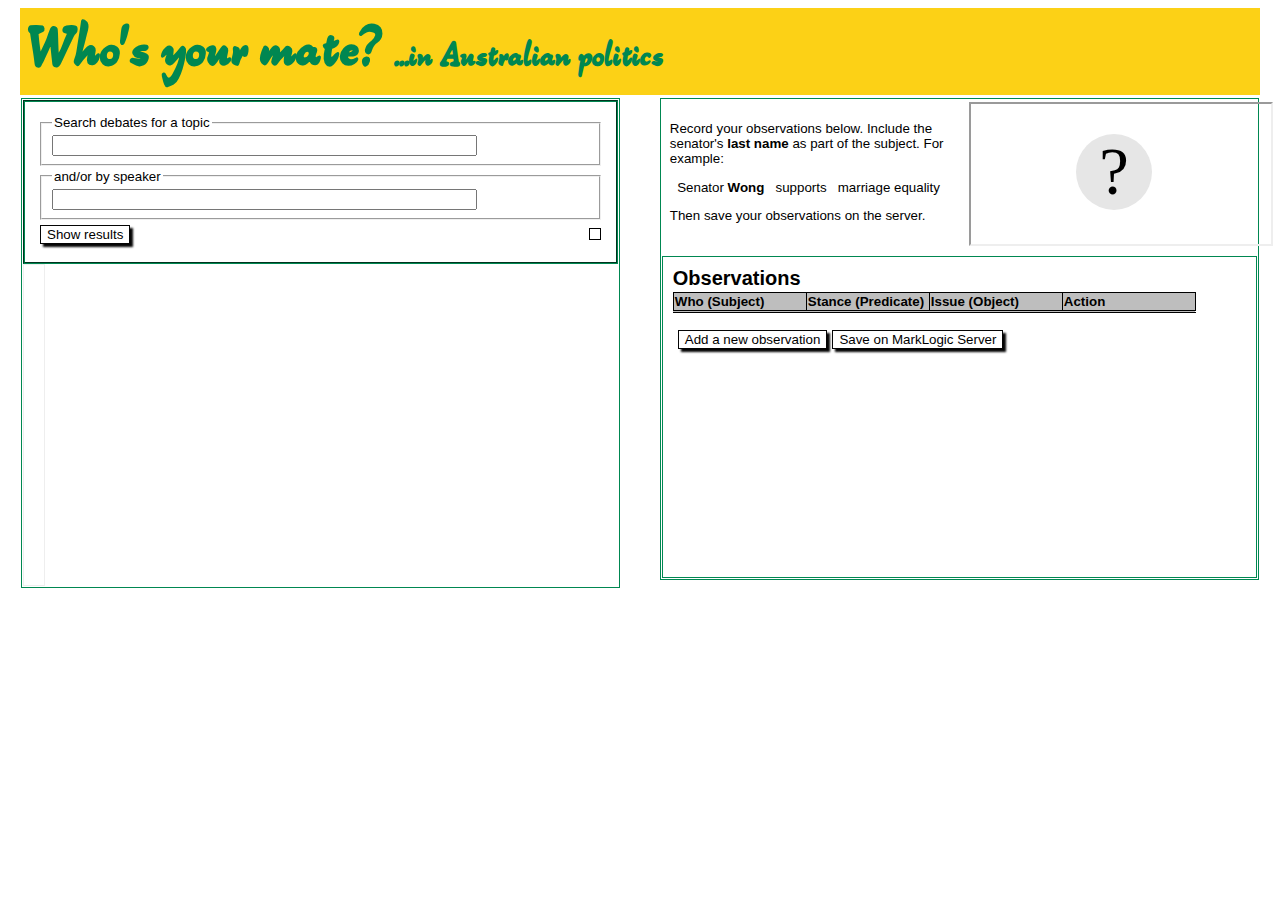
<file: WebContent/index.html>
<!DOCTYPE html>
<html>
  <head>
    <meta charset="UTF-8">
    <title>Who's Your Mate?</title>  
    <link rel="stylesheet" type="text/css" href="css/mate.css">
    <script src="js/mymate.js"></script>    
  </head>
  <body>
    <header>
      <h1>Who's your mate? <span class="sub">...in Australian politics</span></h1>
    </header>

<!-- 
    <div id="searchform"></div>
 -->
    <div class="row">
    <div class="columnleft">
      <div id="search"> 
        <form>
          <fieldset>
            <legend>Search debates for a topic</legend>
            <input id="q1" type="text" name="query" size="50" />
          </fieldset>
        </form>
        <form>
          <fieldset>
            <legend>and/or by speaker</legend>
            <input id="q2" type="text" name="speaker" size="50" />
          </fieldset>
        </form>
        <div>
          <button onclick="search()">Show results</button>
          <div id="status"> </div>
        </div>
      </div>
     
      <div id="content">
      </div>

    </div>
    <div class="columnright">
      <div class="row">
        <div id="matesearch">
          <p>Record your observations below. Include the senator's <b>last name</b> as part of the subject. For example:</p>
          <p>&nbsp;&nbsp;Senator <b>Wong</b>&nbsp;&nbsp;&nbsp;supports&nbsp;&nbsp;&nbsp;marriage equality</p>
          <p>Then save your observations on the server.</p>
        </div>
        <div id="matebox">
          <iframe height="140" name="mymate" src="defaultmate.html"></iframe> 
        </div>
      </div>
      <div id="triplesform"></div>
    </div>
  </div>
  <script src="js/react.js"></script>
  <script src="js/react-dom.js"></script>
  <script src="js/babel.min.js"></script>
  <script type="text/babel" src="js/triplesform.js"></script>
<!-- 
 <script type="text/babel" src="js/searchform.js"></script>
 -->
     

  <script src="js/axios.min.js"></script>
    
</body>
</html>
</file>
<file: WebContent/css/mate.css>
@font-face {
  font-family: 'Alpha54';
  src: url('Alpha54.ttf') format('truetype');
}

body {
  font-family: sans-serif;
  font-size: 10pt;
  margin-left: 15pt;
  margin-right: 15pt;
}      

header {
  font-family: Alpha54;
  color: #008751;
  background-color: #FCD116;
}

header h1 {
  font-size: 40pt;
  margin: 2px;
}

header span {
  font-size: 24pt;
}

h1 {
  padding: 6px;
}

nav, #content {
  float: left;
}

div.row {
  width: 100%;
}

div.columnleft {	
  border: 1px solid #008751;
  float: left;
  width: 48%;
  padding: 1px;
  margin: 1px;
}

div.columnright {	
  border: 1px solid #008751;
  float:right;
  width: 48%;
  padding: 1px;
  margin: 1px;
}


div#triplesform {
  clear: both;
  border: 1px solid #008751;
  padding:10px;
  height: 300px;
  overflow-y: auto;
}

div#triplesform h2 {
  margin-top: 0;
  margin-bottom: 2px;
}

div#content {
  border: 1px groove;
  padding: 10px;
  counter-reset: result;
  height: 300px;
  overflow-y: auto;
}

div.result::before {
  counter-increment: result;
  content: counter(result) ":";
}

div.feedback {
  display: block;
  float: right;
    
}

div#status {
  display:block;
  float:right;
  border: 1px solid black;
  margin: 5px;
  padding: 5px;
}

div#search {
  border: 2px groove #008751;
  height: 140px;
  padding:10px;
}

div#matesearch {
//  border: 1px dashed blue;
  float: left;
  height: 140px;
  width: 48%;
  padding: 8px;
}

div#matebox {
  float:right;
  width: 48%;
  padding: 1px;
  margin: 1px;
}

#mymate {
  display: inline;
  float: right;
  overflow: hidden;
}

form {
  margin:3px;
}

table, th, td {
  border: 1px solid black;
  border-collapse: collapse;
}
table {
  border-bottom: double;
}
td {
  padding: 2pt;
}
th {
  background-color: rgb(190,190,190);
  text-align: left;
}
tr:nth-child(odd) {
  background-color: rgb(230,230,230);
}
tr:nth-child(even), button {
  background-color: rgb(255,255,255);
}     

th.subj, th.obj {
  width: 130px;
}
th.pred {
  width: 120px;
}      
th.action {
  width: 130px;
}
td.action {      
  text-align: center;
}


button {
  position: relative;
  top: -2px;
  margin-left: 5px;
  margin-top: 4px;
  box-shadow: 3px 3px 2px rgb(5,5,5);
  border: 1pt solid rgb(5,5,5);
}

button.minus {
  position: relative;
  top: -8px;
  font-size: 11pt;
  border-radius: 50%;
  box-shadow: 2px 2px 2px rgb(5,5,5);  
}

div.result p {
  text-align: justify;
}


.checkitem {
  display: inline;
//  white-space: nowrap;
}
</file>
